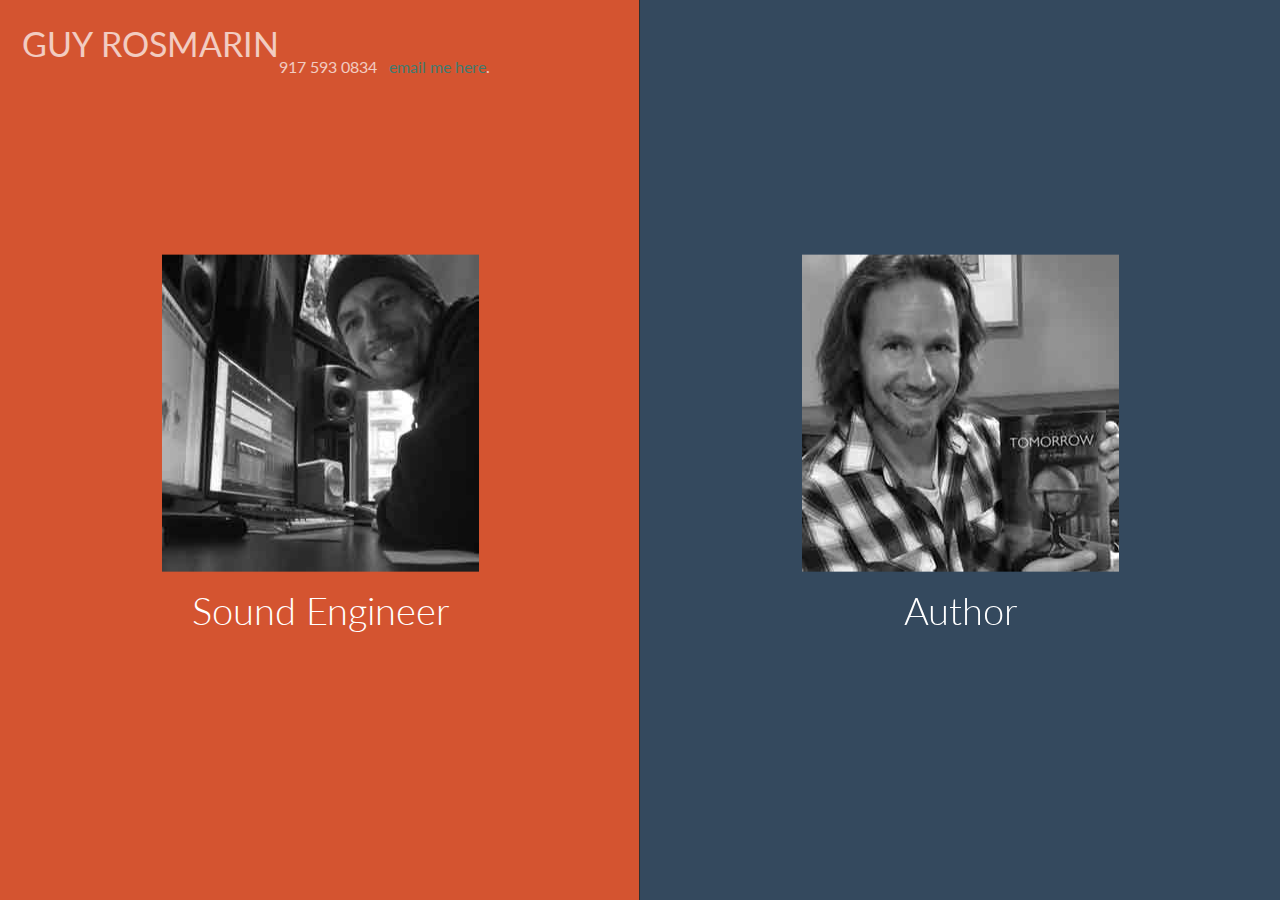
<file: index.html>
<!DOCTYPE html>
<html lang="en" class="no-js">
	<head>
		<meta charset="UTF-8" />
		<meta http-equiv="X-UA-Compatible" content="IE=edge,chrome=1"> 
		<meta name="viewport" content="width=device-width, initial-scale=1.0"> 
		<title>Guy Rosmarin</title>
	
		<link rel="icon" type="image/png" sizes="32x32" href="./img/favicon-32x32.png">
		<link rel="stylesheet" type="text/css" href="css/demo.css" />
		<link rel="stylesheet" type="text/css" href="css/component.css" />
		<script src="js/modernizr.custom.js"></script>
	</head>
	<body>



	

		<div class="container">
			<div id="splitlayout" class="splitlayout">
				<div class="intro">
					<div class="side side-left">



							<header class="codropsheader clearfix">
							
								<h1>GUY ROSMARIN</h1><br/>
								<p>917 593 0834 &nbsp <a href="mailto:guyrosmarin@gmail.com">email me here</a>.<br> </p>
							

						

							
								
								</header>
				
						<div class="intro-content">
								

							<div class="profile"><img src="img/profile1.jpg" alt="profile1" ></div>
							
							<h1><span>Sound Engineer </span></h1>
						</div>
						<div class="overlay"></div>
					</div>
					<div class="side side-right">
						<div class="intro-content">
							
							<div class="profile"><img src="img/profile2.jpg" alt="profile2"></div>
							<h1><span>Author</span></h1>
						</div>
						<div class="overlay"></div>
					</div>
				</div><!-- /intro -->
				<div class="page page-right">
					<div class="page-inner">
						<section>
							<h2>Author</h2>
							<p>Guy Rosmarin is a writer with a very distinctive style. His first novel, Yesterday's Tomorrow, was released this past fall and is already generating much interest for its unique fusion of historical fiction with realism, mystery, suspense and fantasy.</p> <p>Guy is a lover of music - from Bach to Pearl Jam and much in between, a world traveler who backpacked south-America, launched a spiritual journey in the Himalayas, learned to scuba in Honduras, found the perfect beach in Thailand, and surfed the perfect wave in Costa Rica. In constant search of his inner voice, Guy often struggles to find the right words, but on good days they end up finding him.</p>

<p>When Guy is not writing, he works as a post audio engineer, recording and mixing short films and commercials for television, radio, and the web.</p>

<p>Guy lives down the Jersey shore with his wife, two kids, their cat, and their dog.

If you're down there on a pre-dawn hour beach stroll, you may run into Guy surfing.</p> 
						</section>
						<section>
						
						<section>
							
							<p>  <a href="http://www.guyrosmarinbook.com/">Yesterday's Tomorrow - Part I Just a Dream.</a>.</p>
						
						</section>
					</div><!-- /page-inner -->
				</div><!-- /page-right -->
				<div class="page page-left">
					<div class="page-inner">
						<section>
							<h2>Sound Engineer</h2>
							<p>Armed with a dual bachelor-degree in music and philosophy from the City College of New York, Guy Rosmarin launched his career in the Audio world as an intern at the busy Manhattan Center Studios located in the midst of the Hammerstein Ballroom in midtown NYC. Soon after, Guy was hired as an assistant audio engineer and quickly rose through the ranks as he gained invaluable experience in the recording studio, working alongside the Industry’s bests for top label producers and artists such as Timbaland, Bon-Jovi, Supertramp, Harry Connick Jr., and many more.</p>

								<p>Guy continued to enrich his experience with analog mastering, reformatting, preservation and restoration, serving as the senior audio engineer at the archiving facility Vidipax.  From there, Guy made the leap to post-production when he joined Vision-Post (Townhouse Studios today) at Grey Advertising, where he has spent the past ten years recording, mixing and sound designing commercials for TV, Radio, and the Web.</p>
							 
							 <p>With a career spanning over nearly two decades between recording studios and post-houses, Guy acquired extensive knowledge working with the latest and oldest technologies and nearly every possible audio format - from a variety of analog and digital mixing and mastering consoles, outboard processors and all-in-the-box digital workstations, to analog tape-machines, 78’ discs, magnetic wires and wax-cylinders (the list goes on…)</p>
							 
							 <p>Guy’s experience along with his diligence, high work ethics, and friendly team player approach helped advance his technical and creative skillset in the studio, field, and every other work-environment he is in.
							 
								</p>
							
						</section>
					
						
						<section>
						
							<p>Sound <a href="./reel.html"> Reel Sample</a>.</p>
						
						</section>
					</div><!-- /page-inner -->
				</div><!-- /page-left -->
				<a href="#" class="back back-right" title="back to intro">&rarr;</a>
				<a href="#" class="back back-left" title="back to intro">&larr;</a>
			</div><!-- /splitlayout -->
		</div><!-- /container -->
		<script src="js/classie.js"></script>
		<script src="js/cbpSplitLayout.js"></script>
	</body>
</html>
</file>
<file: css/demo.css>
/* General Blueprint Style */
@import url(http://fonts.googleapis.com/css?family=Lato:300,400,700);
@font-face {
	font-family: 'bpicons';
	src:url('../fonts/bpicons/bpicons.eot');
	src:url('../fonts/bpicons/bpicons.eot?#iefix') format('embedded-opentype'),
		url('../fonts/bpicons/bpicons.woff') format('woff'),
		url('../fonts/bpicons/bpicons.ttf') format('truetype'),
		url('../fonts/bpicons/bpicons.svg#bpicons') format('svg');
	font-weight: normal;
	font-style: normal;
} /* Made with http://icomoon.io/ */

*, *:after, *:before { -webkit-box-sizing: border-box; -moz-box-sizing: border-box; box-sizing: border-box; }
body, html { font-size: 100%; padding: 0; margin: 0;}

/* Clearfix hack by Nicolas Gallagher: http://nicolasgallagher.com/micro-clearfix-hack/ */
.clearfix:before, .clearfix:after { content: " "; display: table; }
.clearfix:after { clear: both; }

body {
    font-family: 'Lato', Calibri, Arial, sans-serif;
    color: #fff;
    background: #333;
}

a {
	color: #008B8B;
	text-decoration: none;
}

a:hover {
	color: #000;
}

.codropsheader {
	width: 100%;
	margin: 0 auto;
	text-align: left;
	padding: 1.4em;
	opacity: 0.7;
	visibility: visible;
	-webkit-transition: opacity 0.3s;
	transition: opacity 0.3s;
}

.codropsheader h1 {
	font-size: 2.125em;
	line-height: 1.3;
	margin: 0 0 0.6em 0;
	float: left;
	font-weight: 400;
}

.codropsheader > span {
	display: block;
	position: relative;
	z-index: 9999;
	font-weight: 700;
	text-transform: uppercase;
	letter-spacing: 0.5em;
	padding: 0 0 0.6em 0.1em;
}

.codropsheader > span span:after {
	width: 30px;
	height: 30px;
	left: -12px;
	font-size: 50%;
	top: -8px;
	font-size: 75%;
	position: relative;
}

.codropsheader > span span:hover:before {
	content: attr(data-content);
	text-transform: none;
	text-indent: 0;
	letter-spacing: 0;
	font-weight: 300;
	font-size: 110%;
	padding: 0.8em 1em;
	line-height: 1.2;
	text-align: left;
	left: auto;
	margin-left: 4px;
	position: absolute;
	color: #47a3da;
	background: #fff;
}

.codropsheader nav {
	float: left;
	text-align: center;
	margin-left: 1.5em;
	display: block;
}

.codropsheader nav a {
	display: inline-block;
	position: relative;
	text-align: left;
	width: 2.5em;
	height: 2.5em;
	background: #47a3da;
	border-radius: 50%;
	margin: 0 0.1em;
	border: 3px solid #fff;
}

.codropsheader nav a > span {
	display: none;
}

.codropsheader nav a:hover:before {
	content: attr(data-info);
	color: #fff;
	position: absolute;
	width: 600%;
	top: 120%;
	text-align: right;
	right: 0;
	pointer-events: none;
}

.codropsheader nav a:hover {
	background: #fff;
}

.bp-icon:after {
	font-family: 'bpicons';
	speak: none;
	font-style: normal;
	font-weight: normal;
	font-variant: normal;
	text-transform: none;
	text-align: center;
	color: #fff;
	-webkit-font-smoothing: antialiased;
}

.codropsheader nav .bp-icon:after {
	position: absolute;
	top: 0;
	left: 0;
	width: 100%;
	height: 100%;
	line-height: 2;
	text-indent: 0;
}

.codropsheader nav a:hover:after {
	color: #47a3da;
}

.bp-icon-next:after {
	content: "\e000";
}
.bp-icon-drop:after {
	content: "\e001";
}
.bp-icon-archive:after {
	content: "\e002";
}
.bp-icon-about:after {
	content: "\e003";
}
.bp-icon-prev:after {
	content: "\e004";
}

.demos {
	display: inline-block;
	line-height: 2.4em;
	margin-left: 1em;
	float: right;
}

.demos a {
	display: inline-block;
	color: #fff;
	margin: 0 0.5em;
}

.demos a:hover,
.demos a:focus,
.demos a.current {
	color: rgba(0,0,0,.4);
}

@media screen and (max-width: 73.375em) {
	.codropsheader {
		text-align: center;
	}
	.codropsheader h1,
	.codropsheader nav,
	.demos {
		float: none;
		margin: 0 auto;
		padding: 0.15em 0;
	}
	.codropsheader > span {
		padding: 0;
	}
	.codropsheader > span span:after {
		display: none;
	}
}

@media screen and (max-height: 30.25em) {
	.codropsheader nav { display: none; }
}
</file>
<file: css/component.css>
html,
body,
.container {
	position: relative;
	width: 100%;
	height: 100%;
}

body {
	overflow-y: scroll;
	background: #333;
}

.splitlayout {
	position: relative;
	overflow-x: hidden;
	min-height: 100%;
	width: 100%;
}

/* Intro sides */
.side {
	position: fixed;
	top: 0;
	z-index: 100;
	width: 50%;
	height: 100%;
	text-align: center;
	-webkit-backface-visibility: hidden;
}

.open-left .side,
.open-right .side {
	cursor: default;
}

.overlay {
	position: absolute;
	top: 0;
	left: 0;
	z-index: 499;
	visibility: hidden;
	width: 100%;
	height: 100%;
	opacity: 0;
}

.side-left .overlay {
	background: rgba(0, 0, 0, 0.7);
}

.side-right .overlay {
	background: rgba(0, 0, 0, 0.3);
}

.side-left {
	left: 0;
	background:#d45430;
	color: #ffffff;
	outline: 1px solid #217a91
		/* avoid gap */
}

.side-right {
	right: 0;
	background: #34495e;
	color: #ffffff;
	outline: 1px solid rgb(46, 46, 46);
	/* avoid gap */
}

/* Intro content, profile image and name, back button */
.intro-content {
	position: absolute;
	top: 50%;
	left: 50%;
	padding: 0 1em;
	width: 55%;
	cursor: pointer;
	-webkit-transform: translateY(-50%) translateX(-50%);
	transform: translateY(-50%) translateX(-50%);
}

.profile {
	margin: inherit;
	

}

/* .profile img {
	max-width: 100%;
	border-radius: 50%;
	opacity: 0.6;
} */

.intro-content h1>span {
	display: block;
	white-space: nowrap;
}

.intro-content h1>span:first-child {
	font-weight: 300;
	font-size: 2em;
}

.intro-content h2>span:first-child {
	font-weight: 300;
	font-size: 3em;
	margin-left: 382px;
}

.intro-content h1>span:nth-child(2) {
	position: relative;
	margin-top: 0.5em;
	padding: 0.8em;
	text-transform: uppercase;
	letter-spacing: 1px;
	font-size: 0.8em;
}

.intro-content h1>span:nth-child(2):before {
	position: absolute;
	top: 0;
	left: 25%;
	width: 50%;
	height: 2px;
	background: #fff;
	content: '';
}

.side-right .intro-content h1>span:nth-child(2):before {
	background: #217a91;
}

.back {
	position: fixed;
	top: 2.6em;
	z-index: 500;
	display: block;
	visibility: hidden;
	width: 50px;
	height: 50px;
	border-radius: 50%;
	color: #47a3da;
	text-align: center;
	font-size: 22px;
	line-height: 44px;
	opacity: 0;
	pointer-events: none;
}

.mobile-layout .back {
	/* fixed positioning will make this not clickable after scrolling on some mobile devices */
	position: absolute;
}

.back-left {
	left: 12.5%;
	-webkit-transform: translateX(-50%);
	transform: translateX(-50%);
	color: #217a91;
}

.back-right {
	right: 12.5%;
	-webkit-transform: translateX(50%);
	transform: translateX(50%);
	color: #e3e5e6;
}

.open-right .back-left,
.open-left .back-right {
	visibility: visible;
	opacity: 1;
	-webkit-transition-delay: 0.3s;
	transition-delay: 0.3s;
	pointer-events: auto;
}

.back:hover {
	color: #ddd;
}

/* Pages */
.page {
	position: relative;
	top: 0;
	overflow: auto;
	min-height: 100%;
	width: 75%;
	height: auto;
	font-size: 1.4em;
	-webkit-backface-visibility: hidden;
}

.page-right {
	left: 25%;
	outline: 5px solid #ecf0f1;
	/* avoid rounding gaps */
	background: #ecf0f1;
	color: #97a8b2;
	-webkit-transform: translateX(100%);
	transform: translateX(100%);
}

.splitlayout.open-right {
	background: #ecf0f1;
}

.page-left {
	left: 0;
	outline: 5px solid #34495e;
	/* avoid rounding gaps */
	background: #34495e;
	color: #fff;
	text-align: right;
	-webkit-transform: translateX(-100%);
	transform: translateX(-100%);
}

.splitlayout.open-left {
	background: #34495e;
}

/* Inner page content */
.page-inner {
	padding: 2em;
}

.page-inner section {
	padding-bottom: 1em;
}

.page-inner h2 {
	margin: 0 0 1em 0;
	font-weight: 300;
	font-size: 2.4em;
}

.page-inner p {
	font-weight: 300;
	font-size: 1.2em;
}

/* All transitions */
.side,
.page {
	-webkit-transition: -webkit-transform 0.6s;
	transition: transform 0.6s;
}

.overlay {
	-webkit-transition: opacity 0.6s, visibility 0.1s 0.6s;
	transition: opacity 0.6s, visibility 0.1s 0.6s;
}

.intro-content {
	-webkit-transition: -webkit-transform 0.6s, top 0.6s;
	transition: transform 0.6s, top 0.6s;
}

.intro-content h1,
.back {
	-webkit-transition: opacity 0.3s;
	transition: opacity 0.3s;
}

/* Open and close */

/* We need to set the position and overflow for the respective page scroll */
.reset-layout .page,
.splitlayout.open-right .page-left,
.splitlayout.open-left .page-right,
.splitlayout.close-right .page-left,
.splitlayout.close-left .page-right {
	position: absolute;
	overflow: hidden;
	height: 100%;
}

.splitlayout.open-right .page-right,
.splitlayout.open-left .page-left {
	position: relative;
	overflow: auto;
	height: auto;
}

.open-right .side-left .overlay,
.open-left .side-right .overlay {
	visibility: visible;
	opacity: 1;
	-webkit-transition: opacity 0.6s;
	transition: opacity 0.6s;
}

/* Right side open */
.open-right .side-left {
	-webkit-transform: translateX(-60%);
	transform: translateX(-60%);
}

.open-right .side-right {
	z-index: 200;
	-webkit-transform: translateX(-150%);
	transform: translateX(-150%);
}

.close-right .side-right {
	z-index: 200;
}

.open-right .side-right .intro-content {
	-webkit-transform: translateY(-50%) translateX(0%) scale(0.6);
	transform: translateY(-50%) translateX(0%) scale(0.6);
}

.open-right .page-right {
	-webkit-transform: translateX(0%);
	transform: translateX(0%);
}

/* Left side open */
.open-left .side-right {
	-webkit-transform: translateX(60%);
	transform: translateX(60%);
}

.open-left .side-left {
	z-index: 200;
	-webkit-transform: translateX(150%);
	transform: translateX(150%);
}

.close-left .side-left {
	z-index: 200;
}

.open-left .side-left .intro-content {
	-webkit-transform: translateY(-50%) translateX(-100%) scale(0.6);
	transform: translateY(-50%) translateX(-100%) scale(0.6);
}

.open-left .codropsheader {
	opacity: 0;
	visibility: hidden;
	-webkit-transition: opacity 0.3s, visibility 0.1s 0.3s;
	transition: opacity 0.3s, visibility 0.1s 0.3s;
}

.open-left .page-left {
	-webkit-transform: translateX(0%);
	transform: translateX(0%);
}

/* Media Queries */
@media screen and (max-width: 83em) {
	.intro-content {
		font-size: 60%;
	}
}

@media screen and (max-width: 58em) {
	body {
		font-size: 90%;
	}
}

@media screen and (max-width: 49.4375em) {
	.open-right .side-right {
		-webkit-transform: translateX(-175%);
		transform: translateX(-175%);
	}

	.open-right .side-left {
		-webkit-transform: translateX(-100%);
		transform: translateX(-100%);
	}

	.open-left .side-right {
		-webkit-transform: translateX(100%);
		transform: translateX(100%);
	}

	.open-left .side-left {
		-webkit-transform: translateX(175%);
		transform: translateX(175%);
	}

	.page {
		width: 100%;
	}

	.page-right {
		left: 0;
		padding-left: 15%;
	}

	.page-left {
		padding-right: 15%;
	}

	.intro-content {
		width: 100%;
	}

	.open-right .side-right .intro-content {
		top: 100%;
		-webkit-transform: translateY(-150px) translateX(-12.5%) scale(0.5);
		transform: translateY(-150px) translateX(-12.5%) scale(0.5);
	}

	.open-left .side-left .intro-content {
		top: 100%;
		-webkit-transform: translateY(-150px) translateX(-87.5%) scale(0.5);
		transform: translateY(-150px) translateX(-87.5%) scale(0.5);
	}

	.open-right .intro-content h1,
	.open-left .intro-content h1 {
		opacity: 0;
	}

	.back-left {
		left: 6.25%;
	}

	.back-right {
		right: 6.25%;
	}
}

@media screen and (max-width: 42.5em) {
	body {
		font-size: 80%;
	}

	.intro-content {
		font-size: 50%;
	}
}

@media screen and (max-height: 41.125em) {
	.intro-content {
		-webkit-transform: translateY(-25%) translateX(-50%);
		transform: translateY(-25%) translateX(-50%);
	}
}

@media screen and (max-width: 39.375em) {
	.intro-content .profile {
		-webkit-transform: scale(0.5);
		transform: scale(0.5);
	}
}

@media screen and (max-width: 320px) {
	body {
		font-size: 70%;
	}
}
</file>
